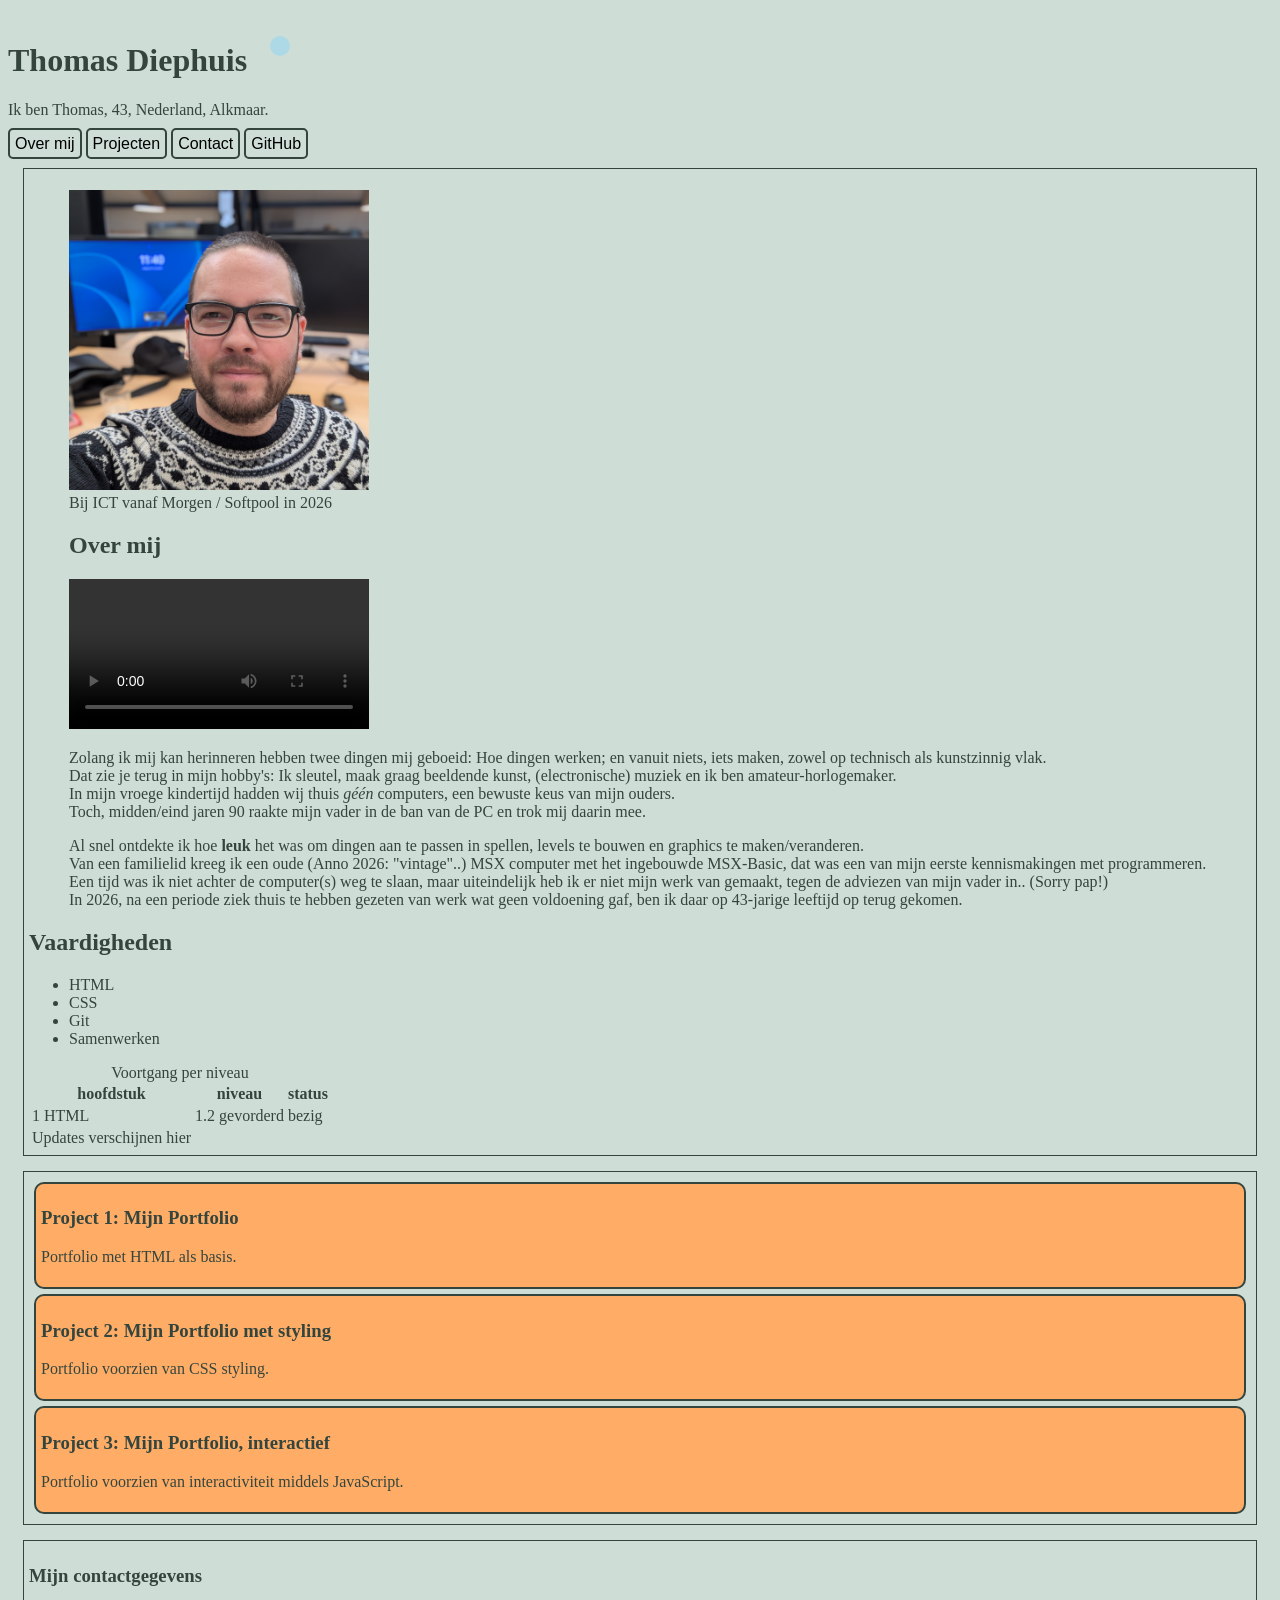
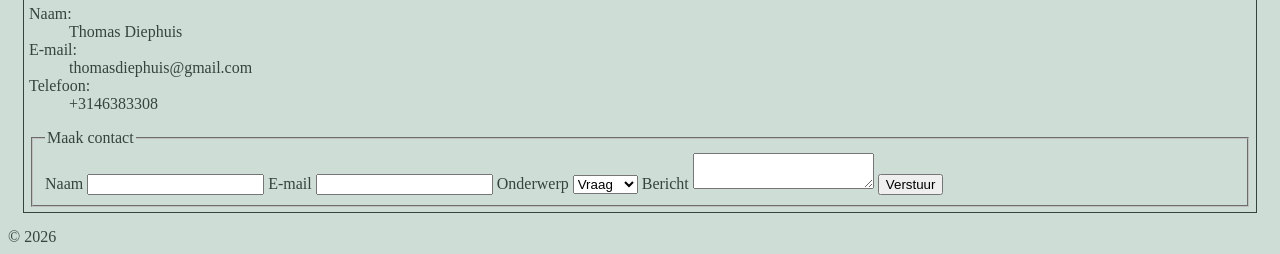
<file: portfolio.html>
<!DOCTYPE html>
<html lang="en">
<head>
    <meta charset="UTF-8">
    <meta name="viewport" content="width=device-width, initial-scale=1.0">
    <meta name="description" content="Portfolio van Thomas Diephuis">
    <meta property="og-title" content="Thomas Diephuis - Portfolio">
    <title>Thomas Diephuis - Portfolio</title>
    <link rel="stylesheet" href="styles.css">
</head>
<body>
   <header> 
    <h1>
      Thomas Diephuis
      <svg viewBox="0 0 100 100" width="50" height="50">
      <circle cx="50" cy="50" r="20" fill="lightblue" />
      </svg>
    </h1>
    <p>Ik ben Thomas, 43, Nederland, Alkmaar.</p>
    <nav>
      <a class="nav-link" href="#over-mij">Over mij</a>
      <a class="nav-link" href="#projecten">Projecten</a>
      <a class="nav-link" href="#contact">Contact</a>
      <a class="nav-link" title="Mijn GitHub" href="https://github.com/tdiephuis/tdiephuis.github.io" target="_blank" rel="noopener" aria-label="GitHub">GitHub</a>  
    </nav>
    </header>

    <main>
    <section class="pagina-sectie" id="over-mij">
      <figure>
        <img class="profile-picture" src="me_thomas.jpg.jpg" alt="Thomas Diephuis">
        <figcaption>Bij ICT vanaf Morgen / Softpool in 2026</figcaption>
        <h2>Over mij</h2>
        <video controls>
          <source type="video/mp4">
          <source type="video/webm">
          Uw browser ondersteunt deze video niet.
        </video>
        <p>
           Zolang ik mij kan herinneren hebben twee dingen mij geboeid: Hoe dingen werken; en vanuit niets, iets maken, zowel op technisch als kunstzinnig vlak.<br>
           Dat zie je terug in mijn hobby's: Ik sleutel, maak graag beeldende kunst, (electronische) muziek en ik ben amateur-horlogemaker.<br> 
           In mijn vroege kindertijd hadden wij thuis <em>géén</em> computers, een bewuste keus van mijn ouders.<br>
           Toch, midden/eind jaren 90 raakte mijn vader in de ban van de PC en trok mij daarin mee.<br>
        </p>
        <p>
           Al snel ontdekte ik hoe <strong>leuk</strong> het was om dingen aan te passen in spellen, levels te bouwen en graphics te maken/veranderen.<br>
           Van een familielid kreeg ik een oude (Anno 2026: "vintage"..) MSX computer met het ingebouwde MSX-Basic, dat was een van mijn eerste kennismakingen met programmeren.<br>
           Een tijd was ik niet achter de computer(s) weg te slaan, maar uiteindelijk heb ik er niet mijn werk van gemaakt, tegen de adviezen van mijn vader in.. (Sorry pap!)<br>
           In 2026, na een periode ziek thuis te hebben gezeten van werk wat geen voldoening gaf, ben ik daar op 43-jarige leeftijd op terug gekomen.<br>           
        </p>
      </figure>
      <h2>Vaardigheden</h2>
      <ul>
        <li data-niveau="basis">HTML</li>
        <li data-niveau="basis">CSS</li>
        <li data-niveau="basis">Git</li>
        <li data-niveau="ervaren">Samenwerken</li>
      </ul>
      <table>
        <caption>Voortgang per niveau</caption>
        <thead>
          <tr><th>hoofdstuk</th><th>niveau</th><th>status</th></tr>
        </thead>
        <tbody>
          <tr><td>1 HTML</td><td>1.2 gevorderd</td><td>bezig</td></tr>
          <tr colspan="3"><td>Updates verschijnen hier</td></tr>
        </tbody>
      </table>
    </section>

    <section class="pagina-sectie" id="projecten">
      <div class="project-kaart">
        <h3>Project 1: Mijn Portfolio</h3>
        <p>Portfolio met <span class="badge">HTML</span> als basis.</p>
      </div>
      <div class="project-kaart">
        <h3>Project 2: Mijn Portfolio met styling</h3>
        <p>Portfolio voorzien van <span class="badge">CSS</span> styling.</p>
      </div>
      <div class="project-kaart">
        <h3>Project 3: Mijn Portfolio, interactief</h3>
        <p>Portfolio voorzien van interactiviteit middels <span class="badge">JavaScript</span>.</p>
      </div>
    </section>

    <section class="pagina-sectie" id="contact">
      <h3>Mijn contactgegevens</h3>
      <dl>
        <dt>Naam:</dt>
        <dd>Thomas Diephuis</dd>
        <dt>E-mail:</dt>
        <dd>thomasdiephuis@gmail.com</dd>
        <dt>Telefoon:</dt>
        <dd>+3146383308</dd>
      </dl>
      <form>
        <fieldset>
          <legend>Maak contact</legend>
          <label for="naam">Naam</label>
          <input id="naam" type="text" name="naam" required />
          <label for="email">E-mail</label>
          <input id="email" type="email" name="email" required />
          <label for="onderwerp">Onderwerp</label>
          <select id="onderwerp">
            <option>Vraag</option>
            <option>Anders</option>
          </select>
          <label for="bericht">Bericht</label>
          <textarea id="bericht" name="bericht" required></textarea>
          <button type="submit">Verstuur</button>
        </fieldset> 
      </form>
    </section>

    <footer>© 2026</footer>
   </main>         
</body>
</html>
</file>
<file: styles.css>
.nav-link {
    background-color: #ceded7;
    color: black;
    font-family: sans-serif;
    text-decoration: none;
    padding: 5px;
    border: 2px solid #34453d;
    border-radius: 5px;
}

.nav-link:hover {
    background-color: #34453d;
    color: #ceded7;
}

.nav-link:focus {
    color: rgba(255, 173, 102) ;
    background-color: #34453d;
}

img.profile-picture {
    object-fit: cover;
    width: 300px;
    height: 300px;
}

html {
    background-color: #ceded7;
    color: #34453d;
}

.project-kaart {
    background-color: rgba(255, 173, 102);
    padding: 5px;
    margin: 5px;
    border: 2px solid #34453d;
    border-radius: 10px;
}

.pagina-sectie {
    padding: 5px;
    margin: 15px;
    border: 1px solid #34453d;
}

* {
    box-sizing: border-box;
}
</file>
